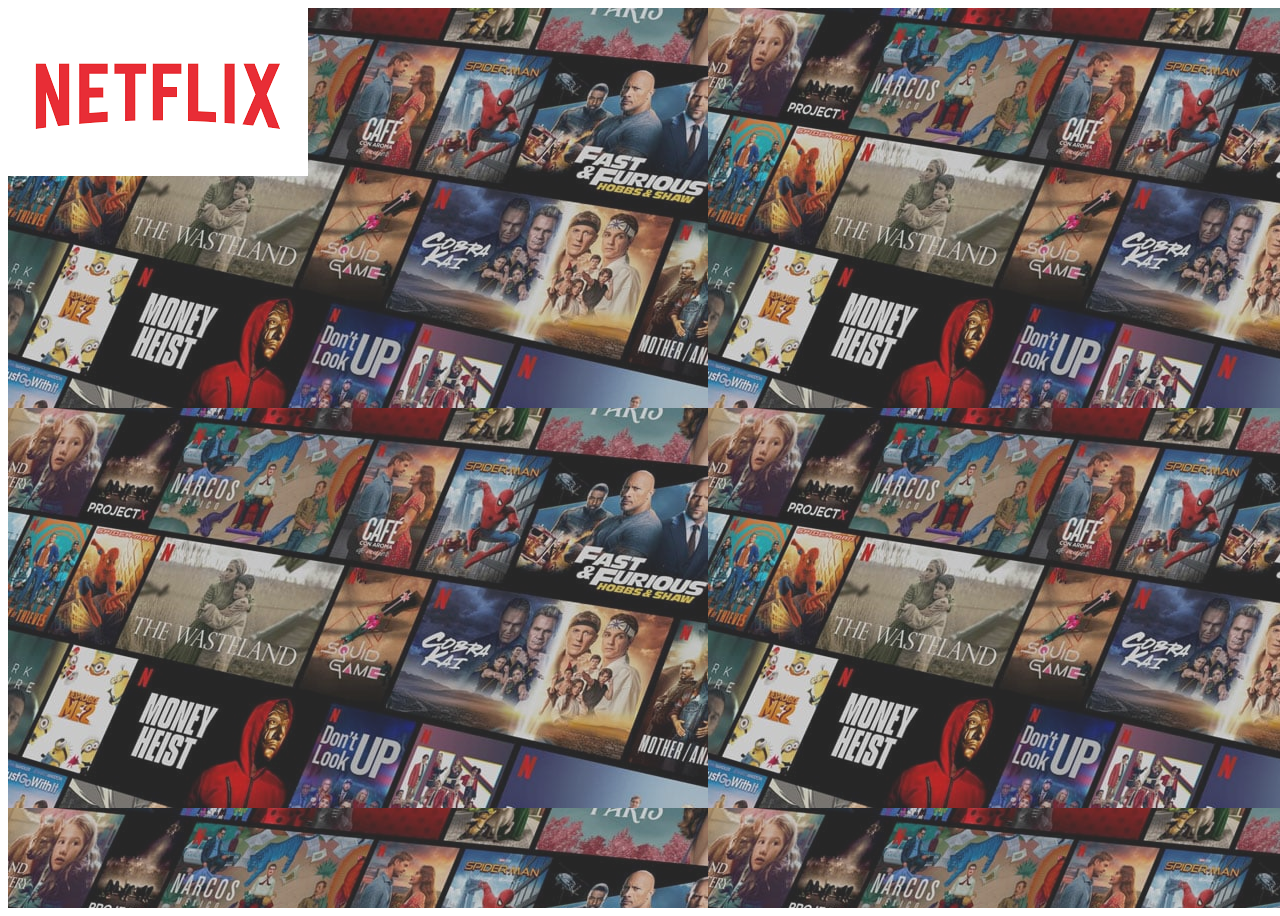
<file: loginPage.html>
<!DOCTYPE html>
<html lang="en">
<head>
    <meta charset="UTF-8">
    <meta name="viewport" content="width=device-width, initial-scale=1.0">
    <title>Netflix</title>
    <style>
        .container
        {
        background-image:url(loginBG.jpg);
        background-color: rgb(0, 0, 0);
        color: rgb(255, 255, 255);
          opacity: 0.85;
           height : 100vh;
        width : 100vw;
        }
        .NETFLIX
        {
           display: flex;
           justify-content: flex-start;
           align-items: self-start;
        }
     .body
     {
        
     }

    </style>
</head>
<body>
    <div class="container">
        <div class="NETFLIX">
            <img src="NETFLIX.png">
        </div>
    </div>
   
</body>
</html>
</file>
